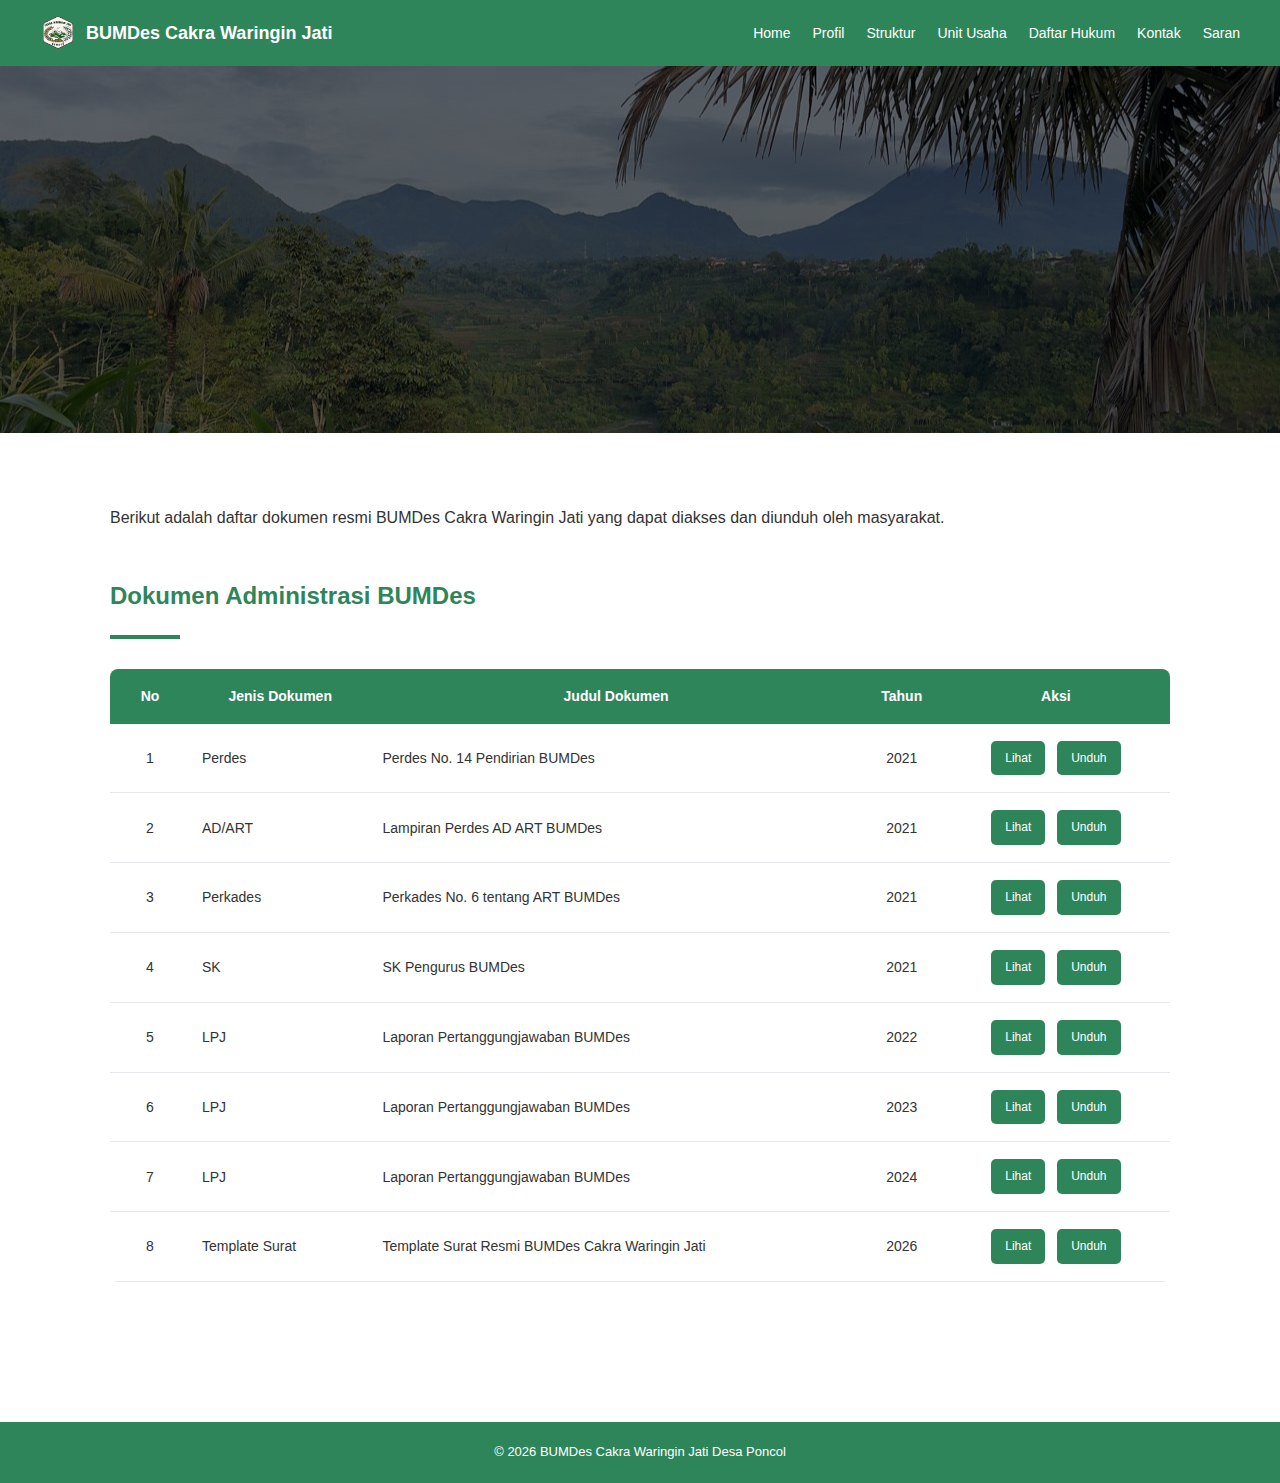
<file: daftar-hukum.html>
<!DOCTYPE html>
<html lang="id">
<head>
    <meta charset="UTF-8">
    <title>Daftar Produk Hukum BUMDes</title>
    <meta name="viewport" content="width=device-width, initial-scale=1.0">

    <link rel="stylesheet" href="css/style.css">
    <link rel="stylesheet" href="css/responsive.css">
</head>

<body>

<header>
    <nav class="navbar">
        <div class="logo">
            <img src="assets/img/bumdes.png" alt="Logo BUMDes">
            <span>BUMDes Cakra Waringin Jati</span>
        </div>

        <ul class="nav-links">
            <li><a href="index.html">Home</a></li>
            <li><a href="profil.html">Profil</a></li>
            <li><a href="struktur.html">Struktur</a></li>
            <li><a href="unit-usaha.html">Unit Usaha</a></li>
            <li><a href="daftar-hukum.html" class="active">Daftar Hukum</a></li>
            <li><a href="kontak.html">Kontak</a></li>
            <li><a href="saran.html">Saran</a></li>
        </ul>
    </nav>
</header>

<section class="hero">
    <h1>Daftar Produk Hukum</h1>
    <p>
        Dokumen hukum dan laporan pertanggungjawaban BUMDes
        sebagai bentuk transparansi kepada masyarakat.
    </p>
</section>

<section class="section fade-in">
    <div class="content">

        <p>
            Berikut adalah daftar dokumen resmi BUMDes Cakra Waringin Jati
            yang dapat diakses dan diunduh oleh masyarakat.
        </p>

        <h2 style="margin-top:40px;">Dokumen Administrasi BUMDes</h2>
        <div class="section-divider"></div>

        <table>
            <thead>
                <tr>
                    <th>No</th>
                    <th>Jenis Dokumen</th>
                    <th>Judul Dokumen</th>
                    <th>Tahun</th>
                    <th>Aksi</th>
                </tr>
            </thead>

            <tbody>

                <tr>
                    <td>1</td>
                    <td>Perdes</td>
                    <td>Perdes No. 14 Pendirian BUMDes</td>
                    <td>2021</td>
                    <td>
                        <a class="doc-btn" href="assets/dokumen/PERDES-NO-14-BUMDES-PONCOL.pdf" target="_blank">Lihat</a>
                        <a class="doc-btn" href="assets/dokumen/PERDES-NO-14-BUMDES-PONCOL.pdf" download>Unduh</a>
                    </td>
                </tr>

                <tr>
                    <td>2</td>
                    <td>AD/ART</td>
                    <td>Lampiran Perdes AD ART BUMDes</td>
                    <td>2021</td>
                    <td>
                        <a class="doc-btn" href="assets/dokumen/LAMPIRAN-PERDES-AD-BUMDES-PONCOL.pdf" target="_blank">Lihat</a>
                        <a class="doc-btn" href="assets/dokumen/LAMPIRAN-PERDES-AD-BUMDES-PONCOL.pdf" download>Unduh</a>
                    </td>
                </tr>

                <tr>
                    <td>3</td>
                    <td>Perkades</td>
                    <td>Perkades No. 6 tentang ART BUMDes</td>
                    <td>2021</td>
                    <td>
                        <a class="doc-btn" href="assets/dokumen/PERKADES-6-ART-BUMDES-PONCOL.pdf" target="_blank">Lihat</a>
                        <a class="doc-btn" href="assets/dokumen/PERKADES-6-ART-BUMDES-PONCOL.pdf" download>Unduh</a>
                    </td>
                </tr>

                <tr>
                    <td>4</td>
                    <td>SK</td>
                    <td>SK Pengurus BUMDes</td>
                    <td>2021</td>
                    <td>
                        <a class="doc-btn" href="assets/dokumen/SK-39-Bumdes.pdf" target="_blank">Lihat</a>
                        <a class="doc-btn" href="assets/dokumen/SK-39-Bumdes.pdf" download>Unduh</a>
                    </td>
                </tr>

                <tr>
                    <td>5</td>
                    <td>LPJ</td>
                    <td>Laporan Pertanggungjawaban BUMDes</td>
                    <td>2022</td>
                    <td>
                        <a class="doc-btn" href="assets/dokumen/LPJ-BUMDESA-2022.pdf" target="_blank">Lihat</a>
                        <a class="doc-btn" href="assets/dokumen/LPJ-BUMDESA-2022.pdf" download>Unduh</a>
                    </td>
                </tr>

                <tr>
                    <td>6</td>
                    <td>LPJ</td>
                    <td>Laporan Pertanggungjawaban BUMDes</td>
                    <td>2023</td>
                    <td>
                        <a class="doc-btn" href="assets/dokumen/LPJ-BUMDES-2023.pdf" target="_blank">Lihat</a>
                        <a class="doc-btn" href="assets/dokumen/LPJ-BUMDES-2023.pdf" download>Unduh</a>
                    </td>
                </tr>

                <tr>
                    <td>7</td>
                    <td>LPJ</td>
                    <td>Laporan Pertanggungjawaban BUMDes</td>
                    <td>2024</td>
                    <td>
                        <a class="doc-btn" href="assets/dokumen/LPJ-BUMDES-2024.pdf" target="_blank">Lihat</a>
                        <a class="doc-btn" href="assets/dokumen/LPJ-BUMDES-2024.pdf" download>Unduh</a>
                    </td>
                </tr>

                <!-- TEMPLATE SURAT -->
                <tr>
                    <td>8</td>
                    <td>Template Surat</td>
                    <td>Template Surat Resmi BUMDes Cakra Waringin Jati</td>
                    <td>2026</td>
                    <td>
                        <a class="doc-btn" href="assets/dokumen/Surat-Template-BUMDes-Poncol.pdf" target="_blank">Lihat</a>
                        <a class="doc-btn" href="assets/dokumen/Surat-Template-BUMDes-Poncol.pdf" download>Unduh</a>
                    </td>
                </tr>

            </tbody>
        </table>

    </div>
</section>

<footer>
    © 2026 BUMDes Cakra Waringin Jati Desa Poncol
</footer>

<script src="js/script.js"></script>
</body>
</html>
</file>
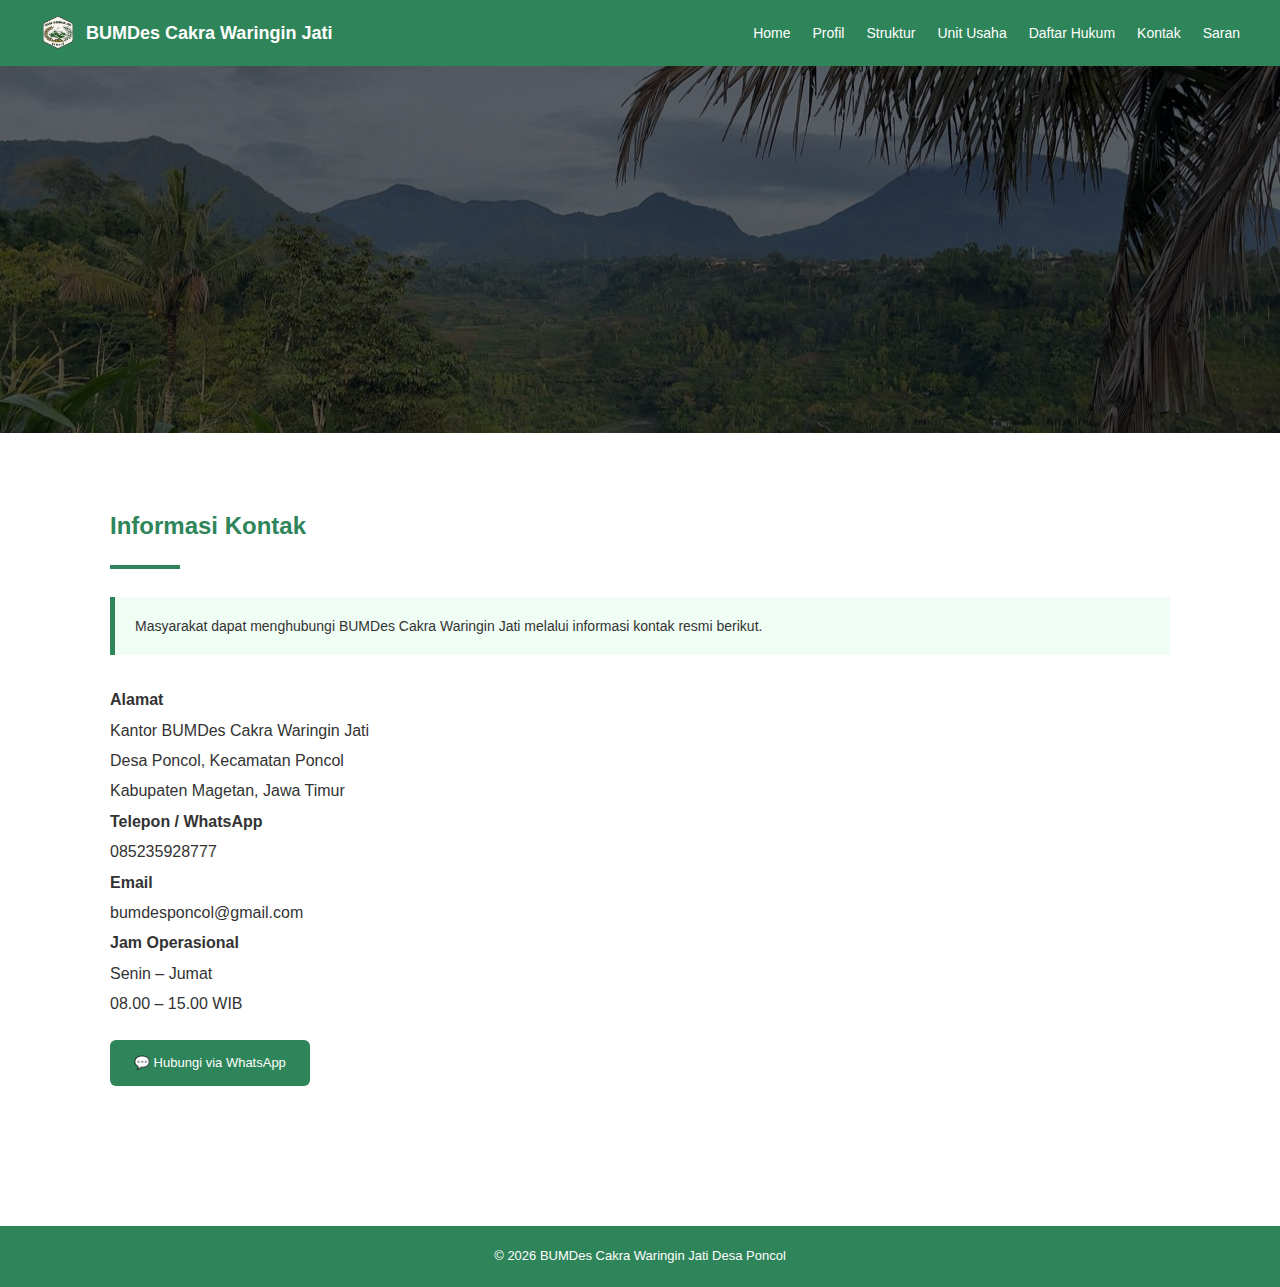
<file: kontak.html>
<!DOCTYPE html>
<html lang="id">
<head>
    <meta charset="UTF-8">
    <title>Kontak BUMDes</title>
    <meta name="viewport" content="width=device-width, initial-scale=1.0">

    <link rel="stylesheet" href="css/style.css">
    <link rel="stylesheet" href="css/responsive.css">
</head>

<body>

<!-- ================= HEADER ================= -->
<header>
    <nav class="navbar">
        <div class="logo">
            <img src="assets/img/bumdes.png" alt="Logo BUMDes">
            <span>BUMDes Cakra Waringin Jati</span>
        </div>

        <ul class="nav-links">
            <li><a href="index.html">Home</a></li>
            <li><a href="profil.html">Profil</a></li>
            <li><a href="struktur.html">Struktur</a></li>
            <li><a href="unit-usaha.html">Unit Usaha</a></li>
            <li><a href="daftar-hukum.html" class="active">Daftar Hukum</a></li>
            <li><a href="kontak.html">Kontak</a></li>
            <li><a href="saran.html">Saran</a></li>
        </ul>
    </nav>
</header>


<!-- ================= HERO ================= -->
<section class="hero">
    <h1>Kontak Kami</h1>
    <p>Informasi dan alamat resmi BUMDes Cakra Waringin Jati</p>
</section>

<!-- ================= INFORMASI ================= -->
<section class="section fade-in">
    <div class="content">

        <h2>Informasi Kontak</h2>
        <div class="section-divider"></div>

        <div class="official-highlight">
            Masyarakat dapat menghubungi BUMDes Cakra Waringin Jati
            melalui informasi kontak resmi berikut.
        </div>

        <div class="contact-grid">

    <!-- KIRI -->
    <div>
        <p><strong>Alamat</strong></p>
        <p>
            Kantor BUMDes Cakra Waringin Jati<br>
            Desa Poncol, Kecamatan Poncol<br>
            Kabupaten Magetan, Jawa Timur
        </p>

        <p><strong>Telepon / WhatsApp</strong></p>
        <p>085235928777</p>

        <p><strong>Email</strong></p>
        <p>bumdesponcol@gmail.com</p>

        <p><strong>Jam Operasional</strong></p>
        <p>Senin – Jumat<br>08.00 – 15.00 WIB</p>

        <a
          href="https://wa.me/6285235928777"
          target="_blank"
          class="btn-green"
          style="margin-top:20px; display:inline-block;"
        >
          💬 Hubungi via WhatsApp
        </a>
    </div>

    <!-- KANAN -->
    <div class="map-box">
        <iframe
    src="https://www.google.com/maps?q=7794+P25+Kantor+BUMDes,+Wonosari,+Poncol,+Kec.+Poncol,+Kabupaten+Magetan,+Jawa+Timur+63362&output=embed"
    loading="lazy"
    referrerpolicy="no-referrer-when-downgrade">
</iframe>

    </div>

</div>

    </div>
</section>

<!-- ================= FOOTER ================= -->
<footer>
    © 2026 BUMDes Cakra Waringin Jati Desa Poncol
</footer>

<script src="js/script.js"></script>
</body>
</html>
</file>
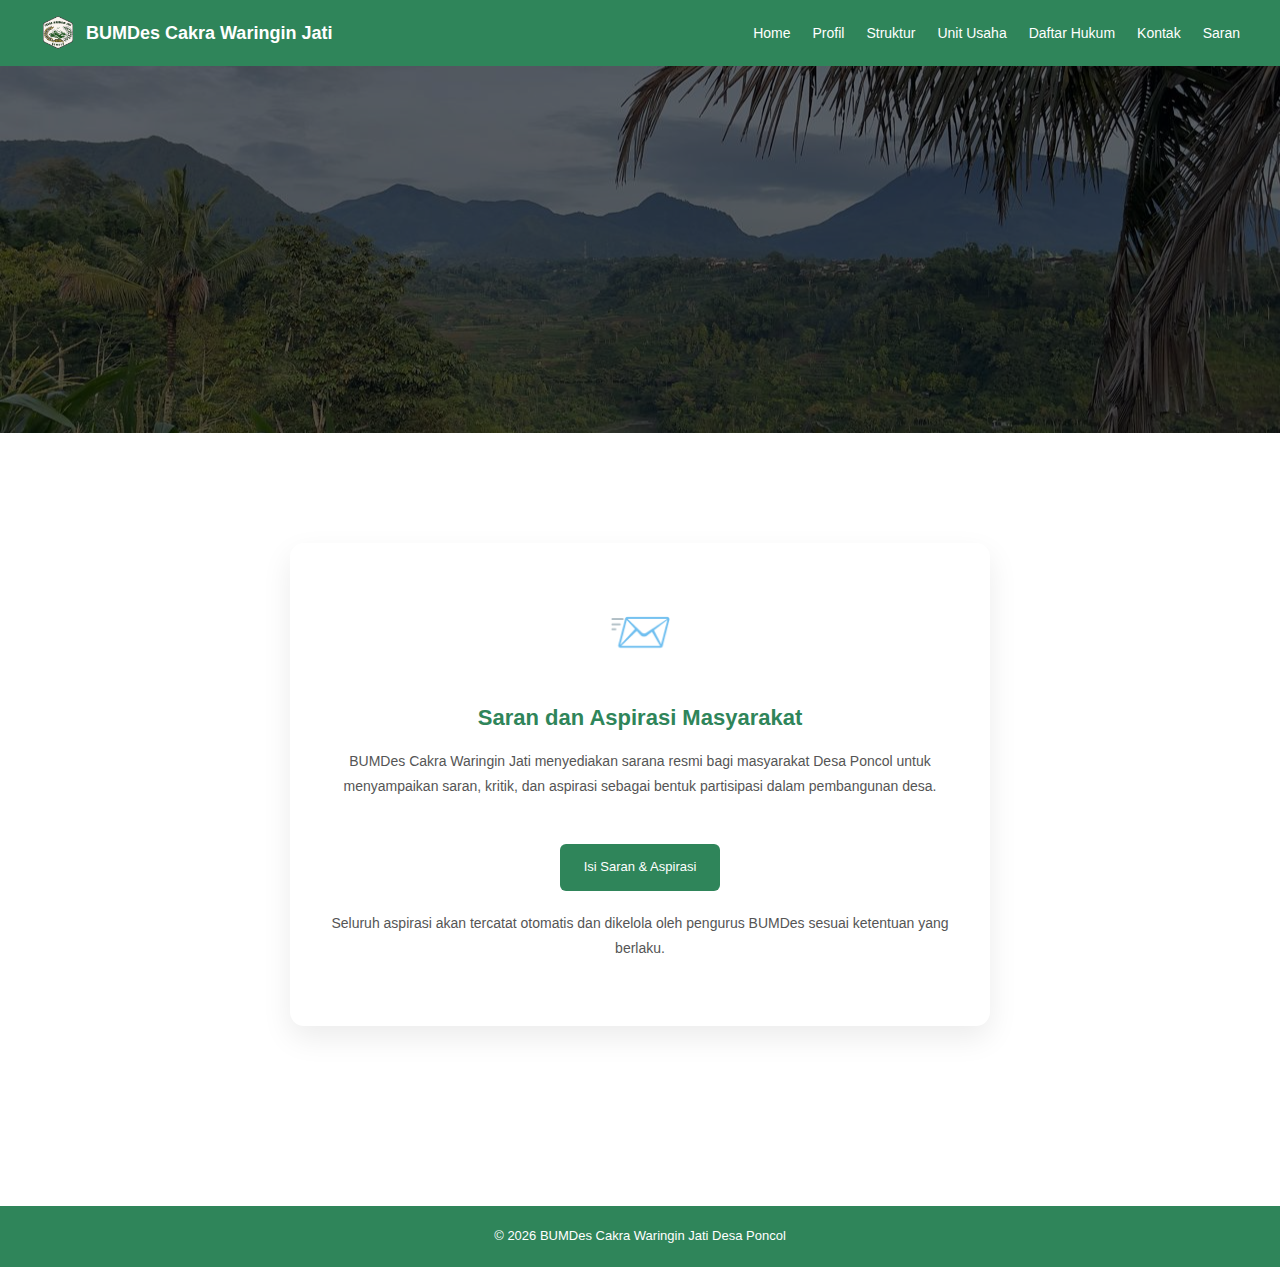
<file: saran.html>
<!DOCTYPE html>
<html lang="id">
<head>
    <meta charset="UTF-8">
    <title>Saran dan Aspirasi</title>
    <meta name="viewport" content="width=device-width, initial-scale=1.0">

    <link rel="stylesheet" href="css/style.css">
    <link rel="stylesheet" href="css/responsive.css">
</head>
<body>

<header>
    <nav class="navbar">
        <div class="logo">
            <img src="assets/img/bumdes.png" alt="Logo BUMDes">
            <span>BUMDes Cakra Waringin Jati</span>
        </div>

        <ul class="nav-links">
            <li><a href="index.html">Home</a></li>
            <li><a href="profil.html">Profil</a></li>
            <li><a href="struktur.html">Struktur</a></li>
            <li><a href="unit-usaha.html">Unit Usaha</a></li>
            <li><a href="daftar-hukum.html">Daftar Hukum</a></li>
            <li><a href="kontak.html">Kontak</a></li>
            <li><a href="saran.html" class="active">Saran</a></li>
        </ul>
    </nav>
</header>

<!-- HERO -->
<section class="hero">
    <h1>Saran dan Aspirasi</h1>
    <p>
        Wadah resmi penyampaian saran, kritik, dan aspirasi masyarakat
        kepada BUMDes Cakra Waringin Jati
    </p>
</section>

<!-- CONTENT -->
<section class="section fade-in">
    <div class="content">

        <div class="saran-card reveal">

            <div class="saran-icon">📨</div>

            <h3>Saran dan Aspirasi Masyarakat</h3>

            <p>
                BUMDes Cakra Waringin Jati menyediakan sarana resmi
                bagi masyarakat Desa Poncol untuk menyampaikan
                saran, kritik, dan aspirasi sebagai bentuk
                partisipasi dalam pembangunan desa.
            </p>

            <a
                href="https://docs.google.com/forms/d/e/1FAIpQLSfJ3cU3c3qkMhLVDnwb4WJ4hxZqZULFxqiQGG-ykLrJ3SYtgg/viewform"
                target="_blank"
                class="btn-green"
            >
                Isi Saran & Aspirasi
            </a>

            <p class="saran-note">
                Seluruh aspirasi akan tercatat otomatis dan dikelola
                oleh pengurus BUMDes sesuai ketentuan yang berlaku.
            </p>

        </div>

    </div>
</section>


<footer>
    © 2026 BUMDes Cakra Waringin Jati Desa Poncol
</footer>

<script src="js/script.js"></script>
</body>
</html>
</file>
<file: css/responsive.css>
/* =====================================================
   RESPONSIVE DESIGN
===================================================== */

/* ---------- TABLET ---------- */
@media (max-width: 1024px) {

    header {
        padding: 15px 25px;
    }

    .hero {
        padding: 90px 20px;
    }

    .hero h1 {
        font-size: 26px;
    }

    .content {
        padding: 0 15px;
    }
}

/* ---------- MOBILE ---------- */
@media (max-width: 768px) {

    .navbar {
        flex-direction: column;
        align-items: flex-start;
        gap: 12px;
    }

    .nav-links {
        flex-wrap: wrap;
        gap: 10px;
    }

    .logo {
        font-size: 16px;
    }

    .hero h1 {
        font-size: 22px;
    }

    .hero p {
        font-size: 13px;
    }

    .section {
        padding: 40px 0;
    }

    table th,
    table td {
        font-size: 12px;
        padding: 8px;
    }

    .usaha-gallery {
        grid-template-columns: 1fr;
    }

    .contact-grid {
        grid-template-columns: 1fr;
    }
}

/* ---------- SMALL MOBILE ---------- */
@media (max-width: 480px) {

    .hero h1 {
        font-size: 20px;
    }

    footer {
        font-size: 12px;
    }
}
</file>
<file: css/style.css>
/* =====================================================
   GLOBAL RESET
===================================================== */
* {
    margin: 0;
    padding: 0;
    box-sizing: border-box;
    font-family: "Segoe UI", Arial, Helvetica, sans-serif;
}

body {
    background: #ffffff;
    color: #333;
    line-height: 1.9;
}

/* =====================================================
   COLOR VARIABLES
===================================================== */
:root {
    --green: #2f855a;
    --green-dark: #276749;
    --green-soft: #f0fdf4;
    --gray-bg: #f8faf9;
}

/* =====================================================
   NAVBAR
===================================================== */
header {
    background: var(--green);
    padding: 15px 40px;
    position: sticky;
    top: 0;
    z-index: 1000;
}

.navbar {
    display: flex;
    justify-content: space-between;
    align-items: center;
    flex-wrap: wrap;
}

.logo {
    display: flex;
    align-items: center;
    color: #fff;
    font-weight: 600;
    font-size: 18px;
}

.logo img {
    width: 36px;
    margin-right: 10px;
}

.nav-links {
    list-style: none;
    display: flex;
    gap: 22px;
}

.nav-links a {
    color: #fff;
    text-decoration: none;
    font-size: 14px;
}

.nav-links a:hover {
    text-decoration: underline;
}

/* =====================================================
   HERO
===================================================== */
.hero {
    background:
        linear-gradient(rgba(0,0,0,0.6), rgba(0,0,0,0.6)),
        url("../assets/img/background.jpeg");
    background-size: cover;
    background-position: center;
    padding: 130px 20px;
    text-align: center;
    color: #fff;
}

.hero h1 {
    font-size: 34px;
    margin-bottom: 14px;
    font-weight: 600;
}

.hero p {
    font-size: 15px;
    max-width: 900px;
    margin: auto;
}

/* =====================================================
   SECTION
===================================================== */
.section {
    padding: 70px 0;
}

.gray {
    background: var(--gray-bg);
}

.content {
    max-width: 1100px;
    margin: auto;
    padding: 0 20px;
}

.content h2 {
    color: var(--green);
    font-size: 24px;
    font-weight: 600;
}

/* =====================================================
   SECTION DIVIDER
===================================================== */
.section-divider {
    width: 70px;
    height: 4px;
    background: var(--green);
    margin: 16px 0 28px 0;
}

/* =====================================================
   OFFICIAL HIGHLIGHT
===================================================== */
.official-highlight {
    background: var(--green-soft);
    border-left: 5px solid var(--green);
    padding: 16px 20px;
    margin: 22px 0;
    font-size: 14px;
}

/* =====================================================
   BUTTON
===================================================== */
.btn-green {
    display: inline-block;
    margin-top: 20px;
    background: var(--green);
    color: #fff;
    padding: 11px 24px;
    border-radius: 6px;
    text-decoration: none;
    font-size: 13px;
    transition: 0.3s;
}

.btn-green:hover {
    background: var(--green-dark);
    transform: translateY(-2px);
}

/* =====================================================
   STRUKTUR
===================================================== */
.struktur-grid {
    display: grid;
    grid-template-columns: repeat(auto-fit, minmax(260px, 1fr));
    gap: 30px;
    margin-top: 40px;
}

.struktur-card {
    background: #ffffff;
    border-radius: 12px;
    padding: 25px;
    text-align: center;
    box-shadow: 0 10px 25px rgba(0,0,0,0.08);
    transition: 0.3s ease;
}

.struktur-card:hover {
    transform: translateY(-8px);
}

.struktur-card img {
    width: 140px;
    height: 140px;
    object-fit: cover;
    border-radius: 50%;
    border: 4px solid var(--green);
    margin-bottom: 15px;
}

.struktur-card h3 {
    margin: 10px 0 5px;
    font-size: 18px;
}

.struktur-card span {
    color: var(--green);
    font-weight: bold;
    font-size: 14px;
}

.struktur-card p {
    font-size: 14px;
    margin-top: 10px;
    color: #555;
}

/* =====================================================
   UNIT USAHA
===================================================== */
.usaha-section {
    margin-bottom: 70px;
}

.usaha-section h3 {
    color: var(--green);
    font-size: 22px;
    margin-bottom: 10px;
}

.usaha-section p {
    max-width: 900px;
    margin-bottom: 20px;
    line-height: 1.8;
}

.usaha-gallery {
    display: grid;
    grid-template-columns: repeat(auto-fit, minmax(220px, 1fr));
    gap: 18px;
}

.usaha-gallery img {
    width: 100%;
    height: 200px;
    object-fit: cover;
    border-radius: 10px;
    transition: 0.3s;
    cursor: pointer;
}

.usaha-gallery img:hover {
    transform: scale(1.04);
    box-shadow: 0 8px 20px rgba(0,0,0,0.2);
}

/* =====================================================
   CONTACT
===================================================== */
.contact-grid {
    display: grid;
    grid-template-columns: 1fr 1fr;
    gap: 45px;
    margin-top: 30px;
}

.map-box iframe {
    width: 100%;
    height: 330px;
    border: none;
    border-radius: 10px;
}

/* =====================================================
   FOOTER
===================================================== */
footer {
    background: var(--green);
    color: #fff;
    text-align: center;
    padding: 18px;
    font-size: 13px;
    margin-top: 70px;
}

/* =====================================================
   SCROLL ANIMATION
===================================================== */
.fade-in {
    opacity: 0;
    transform: translateY(25px);
    transition: 0.9s ease;
}

.fade-in.show {
    opacity: 1;
    transform: translateY(0);
}

.reveal {
    opacity: 0;
    transform: translateY(40px);
    transition: all 0.8s ease;
}

.reveal.active {
    opacity: 1;
    transform: translateY(0);
}
/* =========================
   DAFTAR HUKUM TABLE STYLE
========================= */

table {
    width: 100%;
    border-collapse: collapse;
    margin-top: 30px;
    background: #ffffff;
    border-radius: 8px;
    overflow: hidden;
}

table thead {
    background: var(--green);
    color: #ffffff;
}

table th {
    padding: 14px 12px;
    font-size: 14px;
    text-align: center;
    font-weight: 600;
}

table td {
    padding: 14px 12px;
    font-size: 14px;
    border-bottom: 1px solid #e5e7eb;
    vertical-align: middle;
}

table tbody tr:hover {
    background: #f0fdf4;
}

/* align columns */
table td:nth-child(1),
table td:nth-child(4) {
    text-align: center;
    width: 80px;
}

table td:nth-child(5) {
    text-align: center;
    white-space: nowrap;
}

/* action buttons */
.doc-btn {
    display: inline-block;
    margin: 3px 4px;
    padding: 6px 14px;
    font-size: 12px;
    border-radius: 5px;
    background: var(--green);
    color: #ffffff;
    text-decoration: none;
    transition: 0.25s ease;
}

.doc-btn:hover {
    background: var(--green-dark);
    transform: translateY(-2px);
}

/* mobile fix */
@media (max-width: 768px) {
    table {
        font-size: 12px;
    }

    table th,
    table td {
        padding: 10px 8px;
    }

    .doc-btn {
        font-size: 11px;
        padding: 5px 10px;
    }
}
/* =====================================================
   DAFTAR HUKUM – MODERN UI
===================================================== */

.hukum-table-wrapper {
    background: #ffffff;
    border-radius: 14px;
    padding: 30px;
    box-shadow: 0 15px 35px rgba(0,0,0,0.08);
    margin-top: 30px;
    overflow-x: auto;
}

/* TABLE */
.hukum-table {
    width: 100%;
    border-collapse: collapse;
    font-size: 14px;
}

.hukum-table th {
    background: var(--green);
    color: #fff;
    padding: 14px;
    text-align: left;
}

.hukum-table td {
    padding: 14px;
    border-bottom: 1px solid #eee;
}

.hukum-table tr:hover {
    background: #f8faf9;
}

/* ACTION BUTTONS */
.hukum-action {
    display: flex;
    gap: 10px;
}

.hukum-action a {
    padding: 6px 14px;
    border-radius: 6px;
    font-size: 13px;
    text-decoration: none;
    font-weight: 600;
    transition: all 0.3s ease;
}

/* VIEW */
.hukum-action .view {
    background: #e6f6ee;
    color: var(--green);
    border: 1px solid var(--green);
}

.hukum-action .view:hover {
    background: var(--green);
    color: #fff;
    transform: translateY(-2px);
}

/* DOWNLOAD */
.hukum-action .download {
    background: var(--green);
    color: #fff;
}

.hukum-action .download:hover {
    background: var(--green-dark);
    transform: translateY(-2px);
}
/* =========================
   SARAN CARD
========================= */

.saran-card {
    background: #ffffff;
    border-radius: 14px;
    padding: 40px 30px;
    max-width: 700px;
    margin: 40px auto;
    text-align: center;
    box-shadow: 0 12px 30px rgba(0,0,0,0.08);
    transition: 0.3s ease;
}

.saran-card:hover {
    transform: translateY(-6px);
}

.saran-icon {
    font-size: 52px;
    margin-bottom: 15px;
}

.saran-card h3 {
    color: var(--green);
    margin-bottom: 10px;
    font-size: 22px;
}

.saran-card p {
    font-size: 14px;
    color: #555;
    margin-bottom: 25px;
    line-height: 1.8;
}

.saran-note {
    font-size: 13px;
    color: #666;
    margin-top: 20px;
}
/* =========================
   SARAN ICON ANIMATION
========================= */

.saran-card:hover .saran-icon {
    animation: floatIcon 0.8s ease-in-out infinite alternate;
}

@keyframes floatIcon {
    from {
        transform: translateY(0);
    }
    to {
        transform: translateY(-8px);
    }
}
/* =========================
   HERO TEXT ANIMATION
========================= */

.hero h1,
.hero p {
    opacity: 0;
    transform: translateY(25px);
    animation: heroFadeUp 1s ease forwards;
}

.hero p {
    animation-delay: 0.3s;
}

@keyframes heroFadeUp {
    to {
        opacity: 1;
        transform: translateY(0);
    }
}
/* =========================
   FLOATING WHATSAPP ICON
========================= */

.wa-float {
    position: fixed;
    bottom: 25px;
    right: 25px;
    background: #25D366;
    color: #ffffff;
    font-size: 26px;
    width: 55px;
    height: 55px;
    border-radius: 50%;
    display: flex;
    align-items: center;
    justify-content: center;
    text-decoration: none;
    box-shadow: 0 8px 20px rgba(0,0,0,0.25);
    z-index: 9999;
    transition: 0.3s ease;
}

.wa-float:hover {
    transform: scale(1.1);
    background: #1ebe5d;
}
</file>
